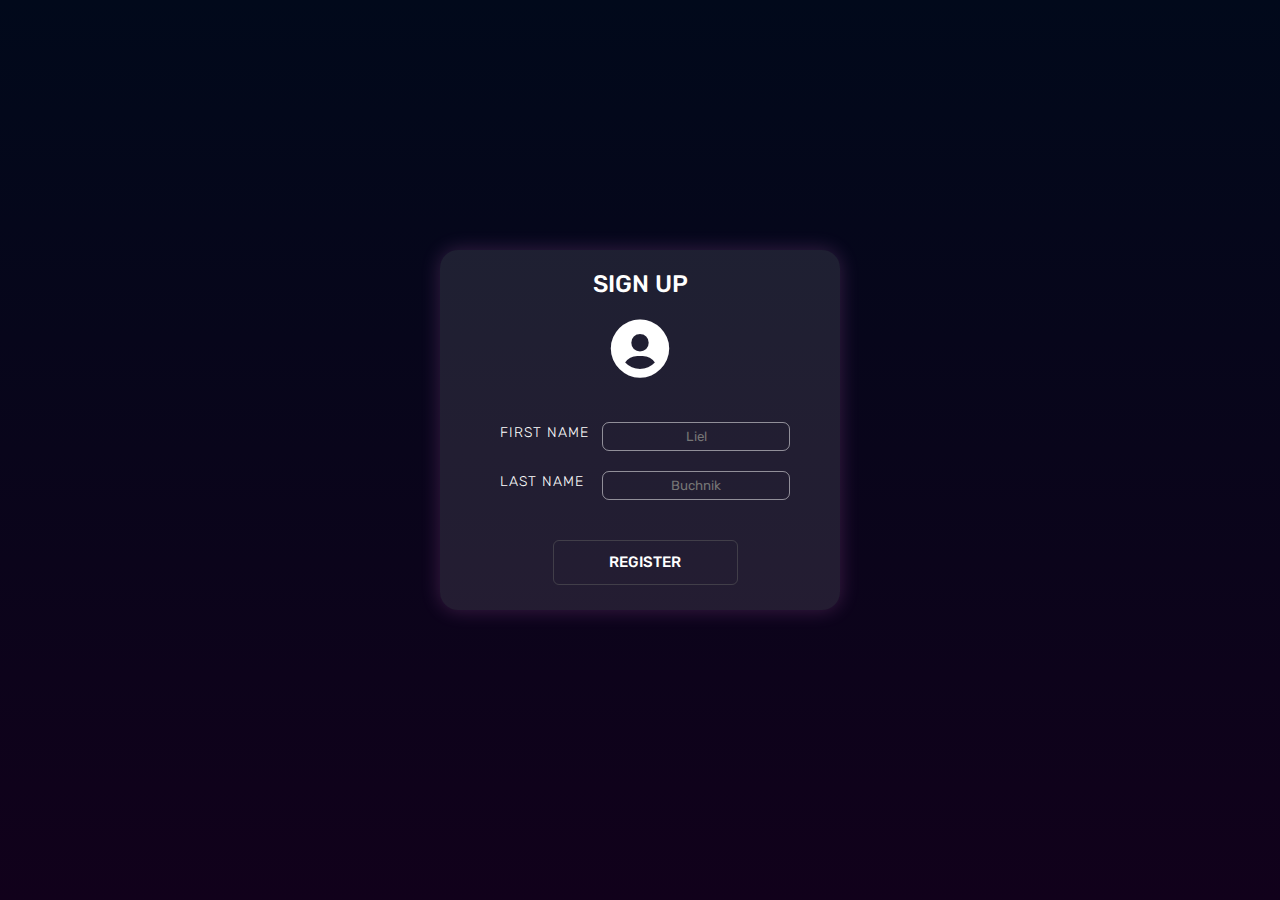
<file: HTML/index.html>
<!DOCTYPE html>
<html lang="en">

<head>
    <meta charset="UTF-8">
    <link rel="stylesheet" href="../Styles/style.css">
    <link href='https://unpkg.com/boxicons@2.1.4/css/boxicons.min.css' rel='stylesheet'>
    <meta name="viewport" content="width=device-width, initial-scale=1.0">
    
    <title>Not Calculator</title>
</head>

<body>

    <div class="container">
        <h1></h1>
        <div class="form-basic-design">
            <h2>SIGN UP</h2>
            <div><i class='bx bxs-user-circle' ></i></div>
            <div class="actual-form">
                <div class="field">
                    <label for="fname">first name</label>
                    <input name="fname" for="fname" id="fname" placeholder="Liel" />
                </div>
                <div class="field">
                    <label for="lname">last name</label>
                    <input type="text" name="lname" for="lname" id="lname" placeholder="Buchnik" />
                </div>
            </div>
            <input type="submit" class="btn-box" value="Register" onclick="submit_handler(fname.value, lname.value)" />
        </div>
    </div>
    </div>

    <script src="../scripts/index.js"></script>
</body>

</html>
</file>
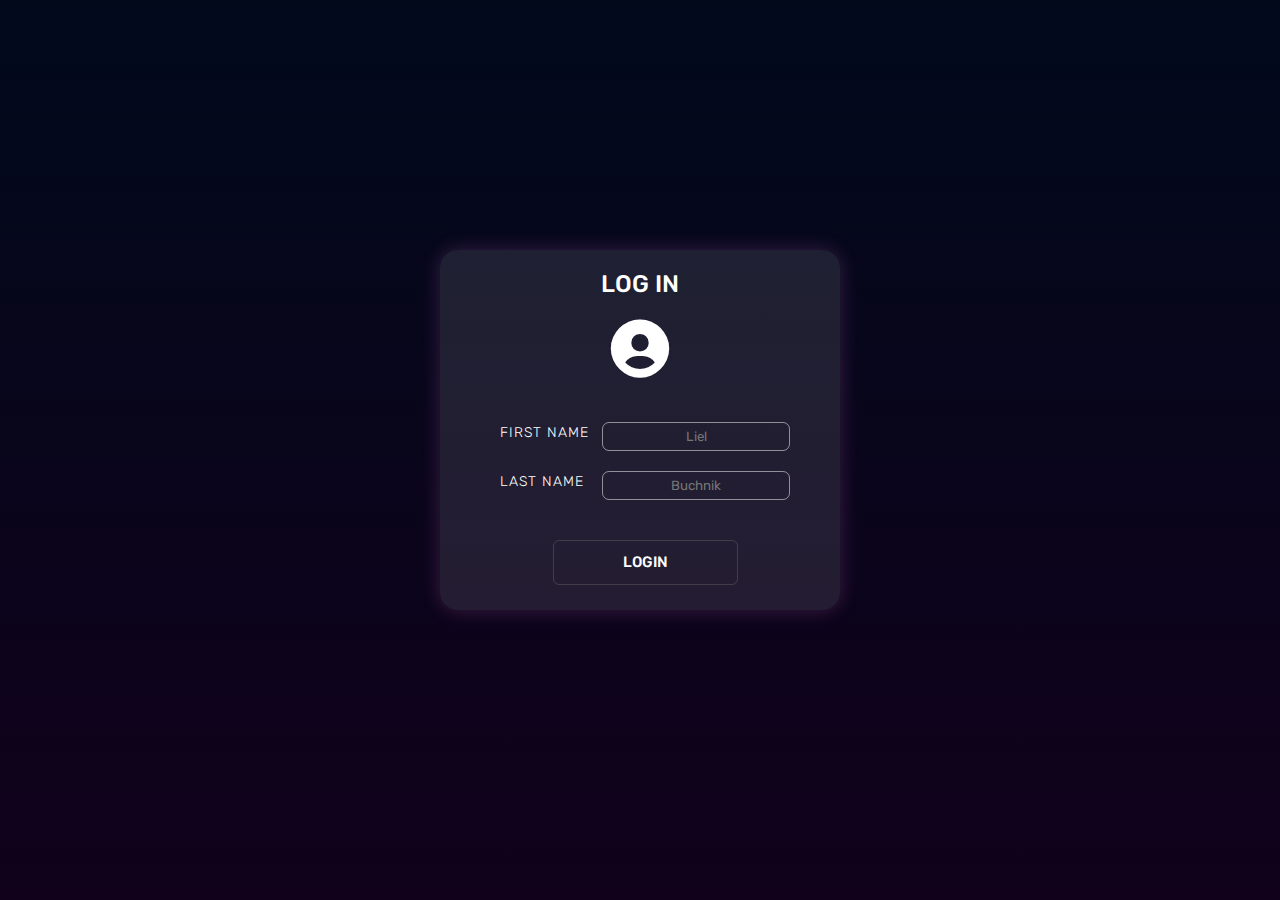
<file: HTML/login.html>
<!DOCTYPE html>
<html lang="en">

<head>
    <meta charset="UTF-8">
    <link rel="stylesheet" href="../Styles/style.css">
    <link href='https://unpkg.com/boxicons@2.1.4/css/boxicons.min.css' rel='stylesheet'>
    <meta name="viewport" content="width=device-width, initial-scale=1.0">
    <title>Not Calculator</title>
</head>

<body>

    <div class="container">
            <p></p>
            <div class="form-basic-design" >
                <h2>LOG IN</h2>
                <div><i class='bx bxs-user-circle' ></i></div>
                <div class="actual-form">
                    <div class="field">
                        <label for="fname">first name</label>
                        <input name="fname" for="fname" id="fname" placeholder="Liel" />
                    </div>
                    <div class="field">
                        <label for="lname">last name</label>
                        <input type="text" name="lname" for="lname" id="lname" placeholder="Buchnik" />
                    </div>
                    </div>
                    <input type="submit" class="btn-box" value="login" onclick="login_handler(fname.value, lname.value)"/>
                </div>
            </div>
    </div>
    </div>


    <script src="../scripts/login.js"></script>
</body>

</html>
</file>
<file: Styles/style.css>
@import url('https://fonts.googleapis.com/css2?family=Montserrat:wght@400;500;600&family=Russo+One&display=swap');
@import url('https://fonts.googleapis.com/css2?family=Rubik:wght@300;400;500;600&display=swap');

* {
    text-align: center;
    font-family: 'Rubik', sans-serif;
    margin: 0;
    /* background-color: black(8, 109, 146, 0.9); */
    position: relative;
    
}

html {
    min-height: 100%;
    background: linear-gradient(#01091b, #11011b);
    background-repeat: no-repeat;
}

.container {
    display: flex;
    justify-content: center;
    align-items: center;
    margin-top: 150px;
    color: white;
}

p {
    color: white;
    font-size: 35px;
}

h1{    
    padding-top: 20px;
    color: white;
    font-weight: 500;
    transition: 0.3s;
}

h2 {
    padding-top: 20px;
    color: white;
    font-weight: 500;
    transition: 0.3s;
}

h3 {
    padding-top: 30px;
    color: white;
    font-weight: 500;
    transition: 0.3s;
}

.form-basic-design {
    margin-top: 100px;
    width: 400px;
    height: 360px;
    background-color: rgba(255, 255, 255, 0.1);
    color: white;
    border-radius: 18px;
    font-family: 'Rubik', sans-serif;
    transition: 0.2s;
    box-shadow: 0px 0px 20px 0px rgba(255, 135, 247, 0.2);
}

.form-basic-design:hover{
    background-color: rgba(255, 255, 255, 0.1);
    transition: 0.2s;
    box-shadow: 0px 0px 20px 0px rgba(255, 135, 247, 0.5);
}

.bxs-user-circle{
    margin-top: 15px;
    font-size: 70px;
    overflow: hidden;
}

.actual-form {
    padding-top: 2ch;
}

.field {
    padding: 15px;
    text-align: left;
}

.navbar{
    font-family: 'Rubik', sans-serif;
    font-weight: 500;
    text-decoration: none;
    margin: 15px;
}

.navbar a{
    text-decoration: none;
    text-transform: uppercase;
    color: white;
    transition: 0.2s;
}

.navbar a:hover{
    transition: 0.2s;
    color: #6940f0;
}

.navbar a:visited{
    color: white;
}

label {
    color: rgb(255, 255, 255);
    font-weight: 300;
    font-family: inherit;
    font-size: 14px;
    margin: 35px;
    padding: 10px;
    text-align: left;
    letter-spacing: 1px;
    text-transform: uppercase;
}

.spanDesign {
    position: relative;
    width: 400px;
    height: 450px;
    background-color: #2e205a;
    color: white;
    overflow: hidden;
}

input {
    float: right;
    right: 35px;
    width: 182px;
    height: 25px;
    border-radius: 7px;
    border: 0.01cm solid rgb(255, 255, 255, 0.5);
    transition: 0.3s;
    background: transparent;
    color: white;
}

input:hover {
    transition: 0.08s;
    border-radius: 3px;
    box-shadow: 0px 0px 10px 0px rgba(255, 135, 247, 0.8);
}

input:focus {
    transition: 0.08s;
    border-radius: 3px;
    box-shadow: 0px 0px 10px 0px rgba(255, 135, 247, 0.8);
    outline: none;
}

form {
    width: 300px;
}

.btn-box {
    float: none;
    margin-left: 20%;
    font-family: 'Rubik', sans-serif;
    text-transform:uppercase;
    cursor: pointer;
    line-height: 1;
    border-radius: 6px;
    font-size: 15px;
    width: 185px;
    height: 45px;
    border: 1px solid rgba(96, 96, 96, 0.5);
    font-weight: 500;
    color: white;
    background-color: transparent;
    margin-top: 35px;
    z-index: 1;
    overflow: hidden;
    transition: 0.3s;
}

.btn-box:hover {
    color: white;
    background-color: rgb(134, 35, 126);
    box-shadow: 0px 0px 20px 0px rgba(255, 135, 247, 0.2);
}

.try-again-button {
    float: none;
    margin-left: 10%;
    font-family: 'Rubik', sans-serif;
    text-transform:uppercase;
    cursor: pointer;
    line-height: 1;
    border-radius: 6px;
    font-size: 15px;
    width: 185px;
    height: 45px;
    border: 1px solid rgba(96, 96, 96, 0.5);
    font-weight: 500;
    color: white;
    background-color: rgb(134, 35, 126);
    margin-top: 15px;
    z-index: 1;
    overflow: hidden;
    transition: 0.3s;
}

.try-again-button:hover {
    color: white;
    background-color: transparent;
    box-shadow: 0px 0px 20px 0px rgba(255, 135, 247, 0.2);
}

#monster-hey{
    margin-top: 25px;
    width: 450px;
    height: 450px;
}
</file>
